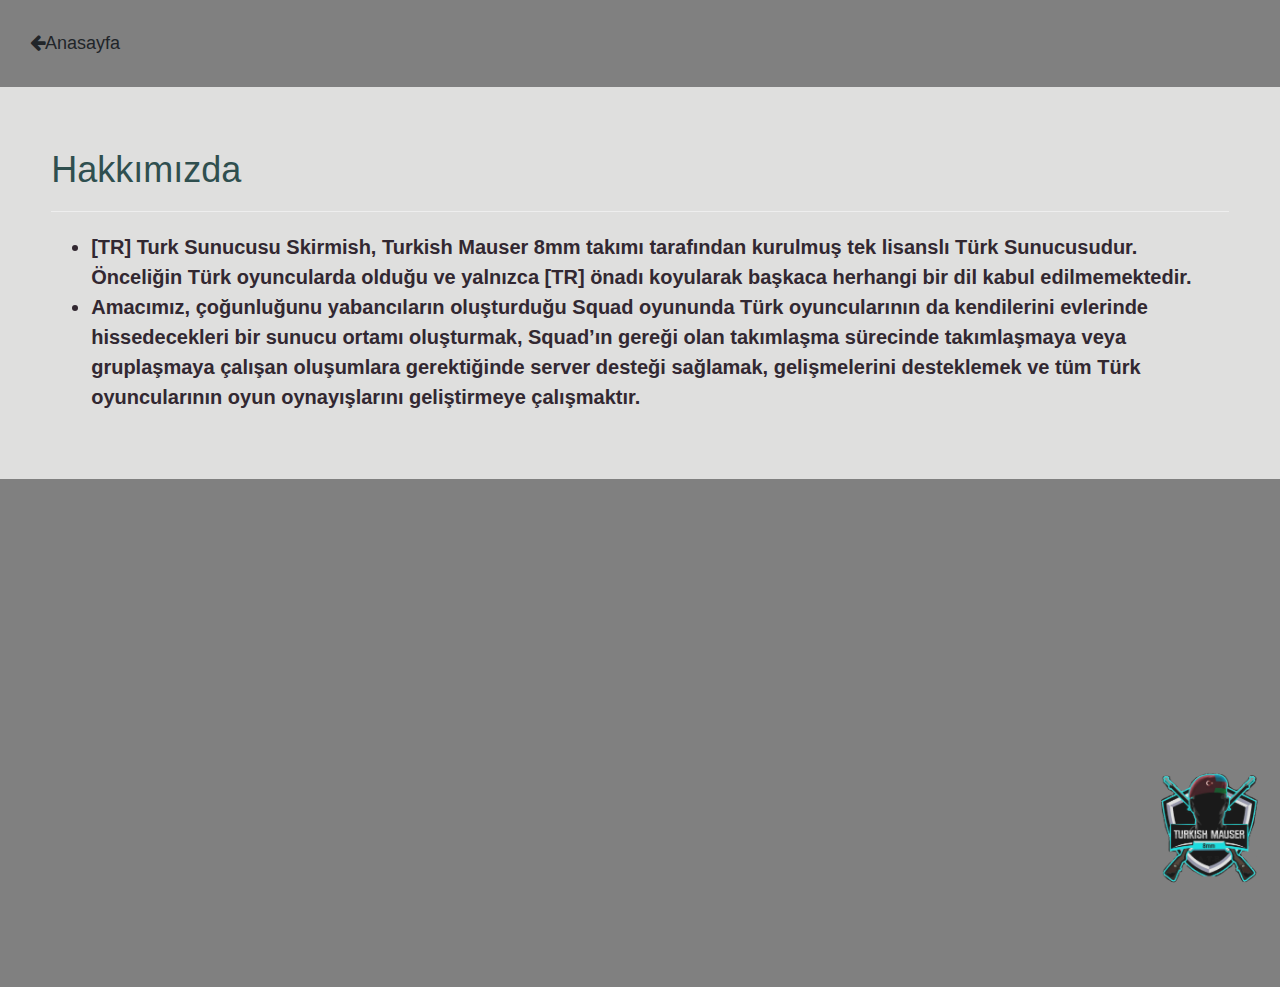
<file: turksquad/TurksquadApi/TurksquadApi/StaticFile/hakkimizda.html>
<!DOCTYPE html>
<link rel="stylesheet" href="https://stackpath.bootstrapcdn.com/bootstrap/4.4.1/css/bootstrap.min.css" integrity="sha384-Vkoo8x4CGsO3+Hhxv8T/Q5PaXtkKtu6ug5TOeNV6gBiFeWPGFN9MuhOf23Q9Ifjh" crossorigin="anonymous">
<link href="resources/mydesign2.css" rel="stylesheet" />
<link rel="stylesheet" href="https://www.w3schools.com/w3css/4/w3.css">
<link rel="stylesheet" href="https://cdnjs.cloudflare.com/ajax/libs/font-awesome/4.7.0/css/font-awesome.min.css">
<link href="resources/mydesign1.css" rel="stylesheet" />
<html>
<head>
    <meta name="viewport" content="width=device-width" />
    <title>Hakkımızda</title>
    <meta charset="utf-8"/>

</head>
<body>

    <div style="padding:30px;">
        <a href="index.html" class="w3-large"><i class="fa fa-arrow-left"></i>Anasayfa</a>
    </div>

    <div class="wrapper">
        <div class="message" style="padding:4vw">
            <h1 style="color:darkslategray">Hakkımızda</h1>
            <hr />
            <ul>
                <li>
                    [TR] Turk Sunucusu Skirmish, Turkish Mauser 8mm takımı tarafından kurulmuş tek lisanslı Türk Sunucusudur. Önceliğin
                    Türk oyuncularda olduğu ve yalnızca [TR] önadı koyularak başkaca herhangi bir dil kabul edilmemektedir. 
                </li>
                <li>
                    Amacımız, çoğunluğunu yabancıların oluşturduğu Squad oyununda Türk oyuncularının da kendilerini evlerinde hissedecekleri bir sunucu ortamı oluşturmak, Squad’ın gereği
                    olan takımlaşma sürecinde takımlaşmaya veya gruplaşmaya çalışan oluşumlara gerektiğinde server desteği sağlamak, gelişmelerini desteklemek ve tüm Türk oyuncularının
                    oyun oynayışlarını geliştirmeye çalışmaktır.
                </li>
            </ul>
        </div>
    </div>



    <img class="myimage2" src="resources/8mmlogosuyeni.png" alt="Responsive image" width="9%" height="14%" style="opacity:0.8; position:fixed; bottom:8px; right:16px;">

    <script src="https://code.jquery.com/jquery-3.4.1.slim.min.js" integrity="sha384-J6qa4849blE2+poT4WnyKhv5vZF5SrPo0iEjwBvKU7imGFAV0wwj1yYfoRSJoZ+n" crossorigin="anonymous"></script>
    <script src="https://cdn.jsdelivr.net/npm/popper.js@1.16.0/dist/umd/popper.min.js" integrity="sha384-Q6E9RHvbIyZFJoft+2mJbHaEWldlvI9IOYy5n3zV9zzTtmI3UksdQRVvoxMfooAo" crossorigin="anonymous"></script>
    <script src="https://stackpath.bootstrapcdn.com/bootstrap/4.4.1/js/bootstrap.min.js" integrity="sha384-wfSDF2E50Y2D1uUdj0O3uMBJnjuUD4Ih7YwaYd1iqfktj0Uod8GCExl3Og8ifwB6" crossorigin="anonymous"></script>
</body>
</html>
</file>
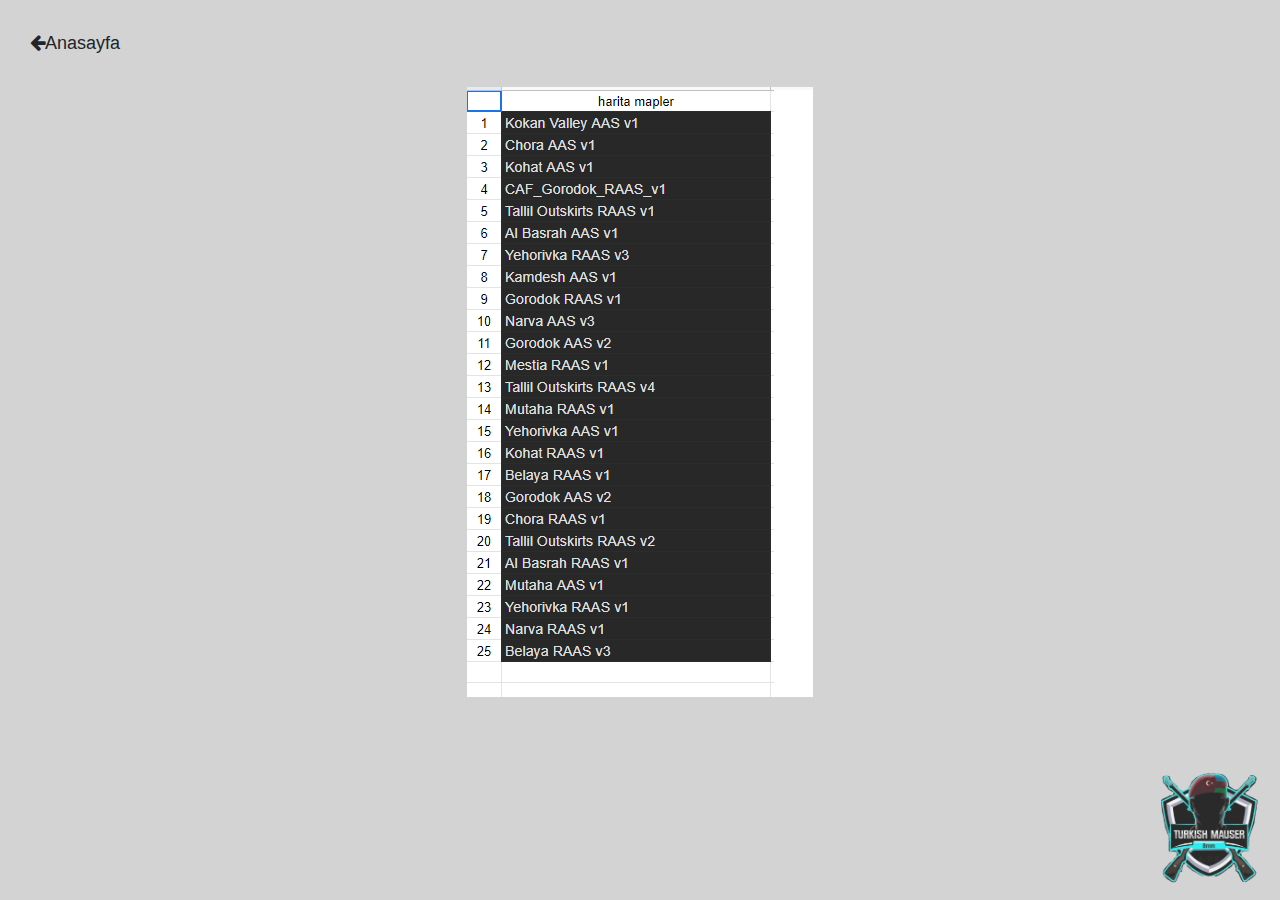
<file: turksquad/TurksquadApi/TurksquadApi/StaticFile/haritahavuzu.html>
<!DOCTYPE html>


<link rel="stylesheet" href="https://maxcdn.bootstrapcdn.com/bootstrap/4.4.1/css/bootstrap.min.css">
<link rel="stylesheet" href="https://cdnjs.cloudflare.com/ajax/libs/font-awesome/4.7.0/css/font-awesome.min.css">
<link rel="stylesheet" href="https://www.w3schools.com/w3css/4/w3.css">
<link rel="stylesheet" href="resources/mydesign1.css"  />
<html>
<head>
    <meta name="viewport" content="width=device-width" />
    <title>Harita Havuzu</title>
	<meta charset="utf-8"/>

    <style>
        body {
            background-position: center;
            background-repeat: no-repeat;
            background-attachment: fixed;
            background-size: auto;
            background-color: lightgrey;
        }
    </style>
</head>
<body>

    <div style="padding:30px;">
        <a href="index.html" class="w3-large"><i class="fa fa-arrow-left"></i>Anasayfa</a>
    </div>


    <p style="text-align:center">
        <img src="resources/haritalar.png" class="img-fluid" alt="Responsive image">
    </p>
    

    <img class="myimage2" src="resources/8mmlogosuyeni.png" alt="Responsive image" width="9%" height="14%" style="opacity:0.8; position:fixed; bottom:8px; right:16px;">

    <script src="https://ajax.googleapis.com/ajax/libs/jquery/3.4.1/jquery.min.js"></script>
    <script src="https://cdnjs.cloudflare.com/ajax/libs/popper.js/1.16.0/umd/popper.min.js"></script>
    <script src="https://maxcdn.bootstrapcdn.com/bootstrap/4.4.1/js/bootstrap.min.js"></script>
</body>
</html>
</file>
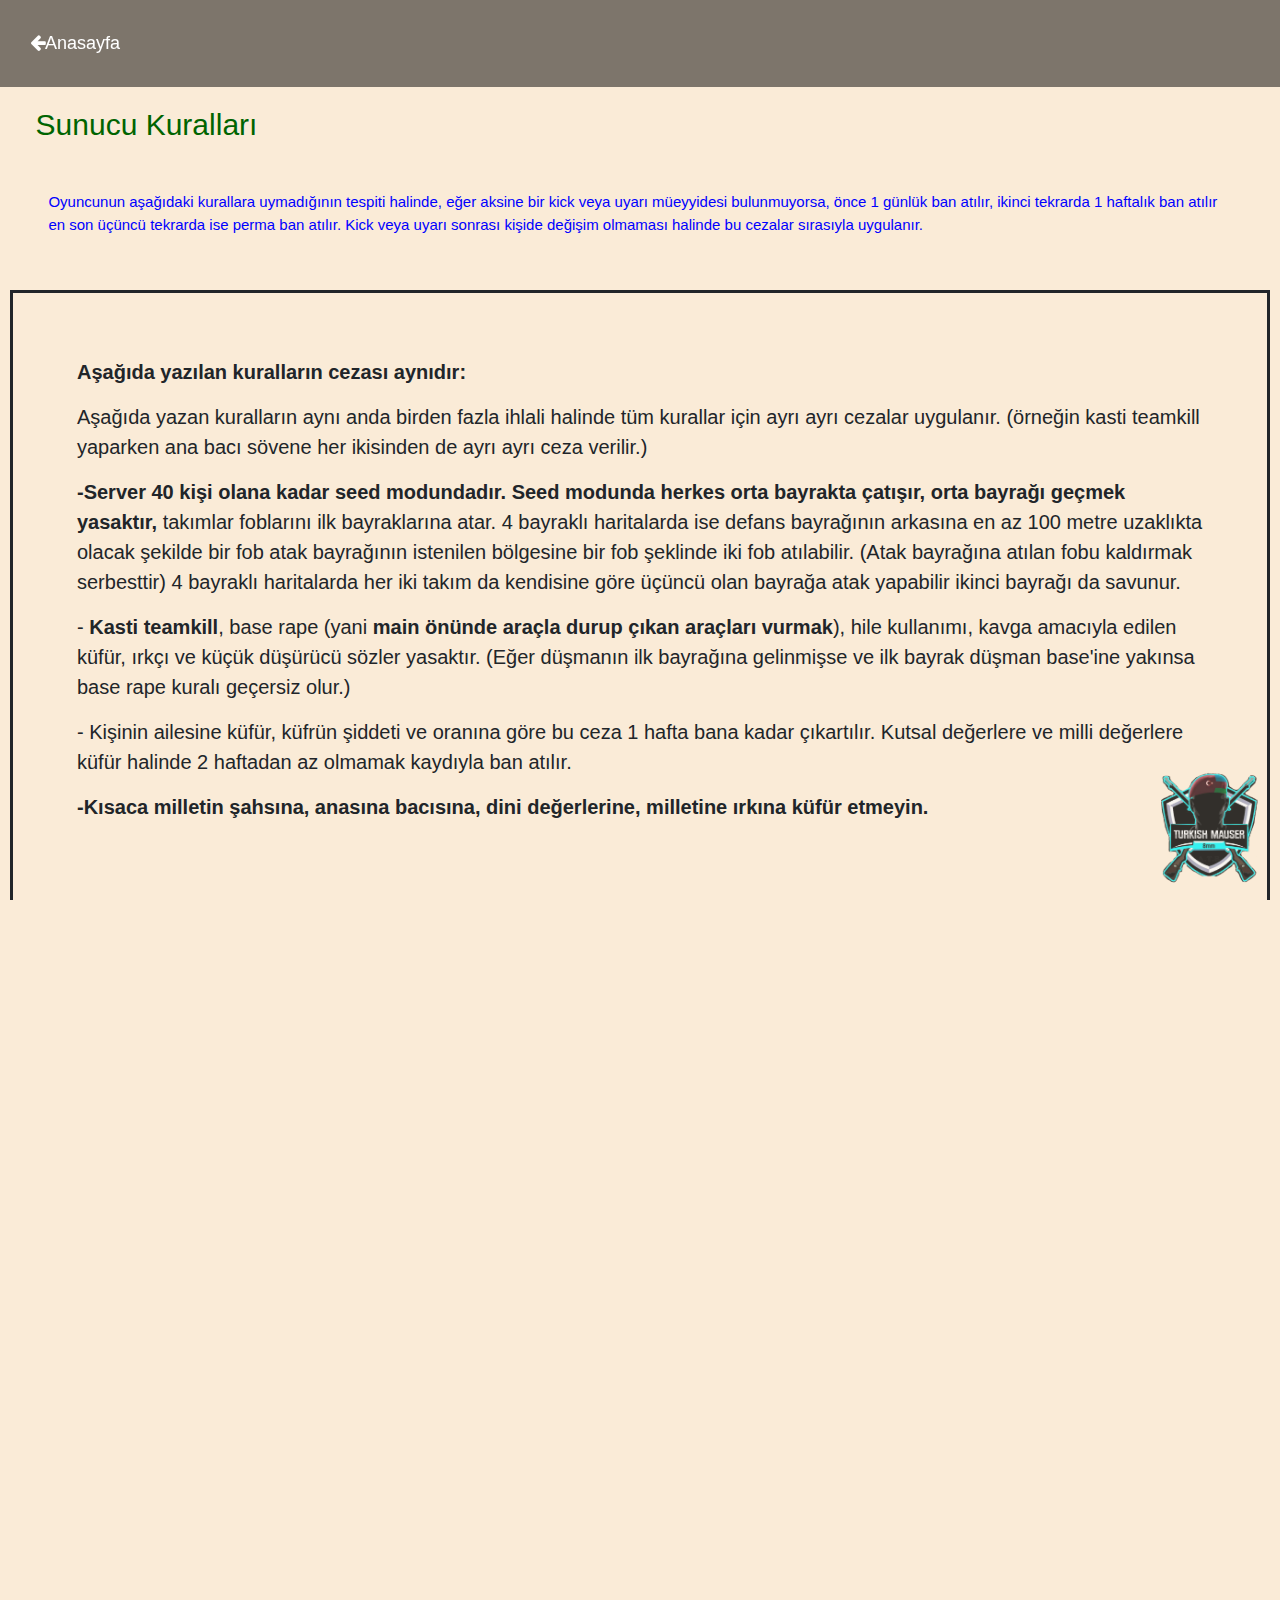
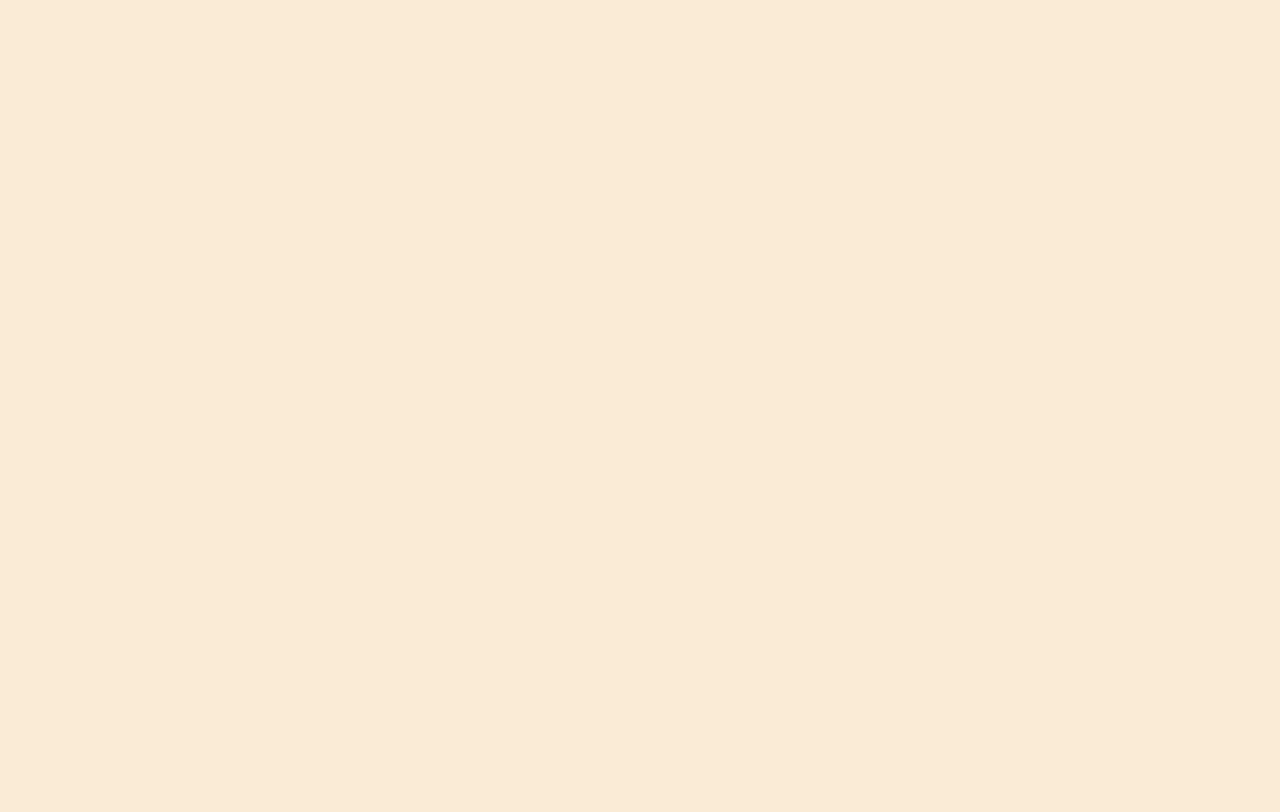
<file: turksquad/TurksquadApi/TurksquadApi/StaticFile/sunucukurallari.html>
<!DOCTYPE html>
<link rel="stylesheet" href="https://stackpath.bootstrapcdn.com/bootstrap/4.4.1/css/bootstrap.min.css"
    integrity="sha384-Vkoo8x4CGsO3+Hhxv8T/Q5PaXtkKtu6ug5TOeNV6gBiFeWPGFN9MuhOf23Q9Ifjh" crossorigin="anonymous">
<link rel="stylesheet" href="https://www.w3schools.com/w3css/4/w3.css">
<link rel="stylesheet" href="https://cdnjs.cloudflare.com/ajax/libs/font-awesome/4.7.0/css/font-awesome.min.css">
<link href="resources/svk1.css" rel="stylesheet" />
<link href="resources/mydesign1.css" rel="stylesheet" />
<html>

<head>
    <meta name="viewport" content="width=device-width" />
    <title>SunucuKuralları</title>
    <meta charset="utf-8" />

</head>

<body style="background-color:antiquewhite;">


    <div style="padding:30px;" class="mysticky">
        <a href="index.html" class="w3-large"><i class="fa fa-arrow-left"></i>Anasayfa</a>
    </div>

    <div style="padding:10px; padding-bottom:50px;">
        <h2 style="color:darkgreen; padding-left: 2vw;">Sunucu Kuralları</h2>
        <p style="color:blue; padding:3vw">
            Oyuncunun aşağıdaki kurallara uymadığının tespiti halinde, eğer aksine bir kick veya uyarı müeyyidesi
            bulunmuyorsa, önce 1 günlük ban atılır, ikinci tekrarda 1 haftalık ban atılır en son üçüncü tekrarda ise
            perma ban atılır. Kick veya uyarı sonrası kişide değişim olmaması halinde bu cezalar sırasıyla uygulanır.
            <p>
                <div style="border:solid; font-size:20px; padding:5vw">
                    <p style="font-weight:bold">
                        Aşağıda yazılan kuralların cezası aynıdır:
                    </p>


                    <p>
                        Aşağıda yazan kuralların aynı anda birden fazla ihlali halinde tüm kurallar için ayrı ayrı
                        cezalar uygulanır. (örneğin kasti teamkill yaparken ana bacı sövene her ikisinden de ayrı ayrı
                        ceza verilir.)
                    </p>
                    <p>
                        <span style="font-weight:bold">-Server 40 kişi olana kadar seed modundadır. Seed modunda herkes
                            orta bayrakta çatışır, orta bayrağı geçmek yasaktır,</span> takımlar foblarını ilk
                        bayraklarına atar. 4 bayraklı haritalarda ise defans bayrağının arkasına en az 100 metre
                        uzaklıkta olacak şekilde bir fob atak bayrağının istenilen bölgesine bir fob şeklinde iki fob
                        atılabilir. (Atak bayrağına atılan fobu kaldırmak serbesttir) 4 bayraklı haritalarda her iki
                        takım da kendisine göre üçüncü olan bayrağa atak yapabilir ikinci bayrağı da savunur.
                    </p>
                    <p>
                        -<span style="font-weight:bold"> Kasti teamkill</span>, base rape (yani <span
                            style="font-weight:bold">main önünde araçla durup çıkan araçları vurmak</span>), hile
                        kullanımı, kavga amacıyla edilen küfür, ırkçı ve küçük düşürücü sözler yasaktır. (Eğer düşmanın
                        ilk bayrağına gelinmişse ve ilk bayrak düşman base'ine yakınsa base rape kuralı geçersiz olur.)
                    </p>
                    <p>
                        - Kişinin ailesine küfür, küfrün şiddeti ve oranına göre bu ceza 1 hafta bana kadar çıkartılır.
                        Kutsal değerlere ve milli değerlere küfür halinde 2 haftadan az olmamak kaydıyla ban atılır.
                    </p>
                    <p style="font-weight:bold">
                        -Kısaca milletin şahsına, anasına bacısına, dini değerlerine, milletine ırkına küfür etmeyin.
                    </p>
                </div>

    </div>
    <div style="padding:10px; padding-bottom:50px; ">
        <div style="border:solid; font-size:20px; padding:5vw">
            <p>
                - Oyunda mevcut buglar ve oyun hatalarını kullanarak <span style="font-weight:bold">kaldırılamayacak
                    FOB’lar atmak yasaktır. SUYUN İÇİNE FOB ATMAK, HABIN ALTINDA KALACAK ŞEKİLDE FOB ATMAK
                    YASAKTIR.</span> AKSİNE DAVRANIŞ İÇERİSİNDE OLDUĞU TESPİT EDİLEN SQUAD LİDERİ ADMİNLER HİÇBİR UYARI
                YAPMADAN BANLAYABİLİRLER, SQUADINI DAĞITABİLİRLER.
            </p>
            <p>
                - <span style="font-weight:bold">Squad Liderin kendi kiti ile oynaması ve mikrofon kullanması
                    zorunludur.</span> Mikrofon kullanmayan lider kicklenir. Kickin gereği olarak takım kurması
                yasaktır. Oyunun mekanikleri hakkında bilgisi olmayan kişinin squad lider olması halinde takım <span
                    style="font-weight:bold">oyunun aksine davranış sergilemesi durumunda squadı dağıtılır.</span>
            </p>
            <p>
                -<span style="font-weight:bold">SQUAD KURUP SONRA O SQUADDAN ÇIKTIĞI TESPİT EDİLEN KİŞİ BİR GÜN
                    BANLANIR.</span> Bu hareket bir oyun trolüdür. İnsanları mağdur etmenin anlamı yok.
            </p>
            <p>
                - Squad Liderler<span style="font-weight:bold"> kişileri takımlarından kicklemekte tamamen
                    özgürdür</span>, bu husus Squad Liderin kendi yönetimsel kararıdır. <span
                    style="font-weight:bold">**ANCAK SQUAD KİTLEMEK KESİNLİKLE YASAKTIR**</span>. (Klanınız için squad
                açıyorsanız önce klan oyuncularınız için kilitli squad açabilirsiniz, ancak tüm klan oyuncularınızı
                eklediğinizde kilidinizi açmalısınız.)

            </p>
            <p>
                -<span style="font-weight:bold"> Oyunun objektifleri dışında oyunu trolleyici</span>, kendi olduğu
                tarafın amacına uygun olarak savunma veya saldırı bayrağına olmayan veya düşmanın HAB ve FOB noktasını
                kaldırmayan Squadların liderlerinin takımları dağıtılır ve kendisi kicklenir.
            </p>
        </div>
    </div>
    <div style="padding:10px; padding-bottom:50px;">
        <div style="border:solid; font-size:20px; padding:5vw">
            <p style="font-weight:bold">
                - Ateş Gücü olan araçların iki kişi olarak kullanılması zorunludur.
            </p>
            <p>
                - Ateş Gücü Olan araçlar ayrı manga açılarak kullanılır. <span style="font-weight:bold">Önce kuran alır
                    kuralı geçerlidir.</span> Bir manga sizden önce kurmuşsa artık o araçta hak iddia edemezsiniz.

            </p>
            <p>
                -<span style="font-weight:bold">BRDM ve MTLB türü kit zorunluluğu olmayan araçlar</span> squadın içinden
                kullanılır. <span style="font-weight:bold">Bu araçların da iki kişi kullanılması zorunludur.</span>
                Sadece kit zorunluluğu olmadığından squad içinden ayrıca bir <span style="font-weight:bold">squad
                    açmadan da kullanabilirsiniz. Ancak BRDM için ayrı bir squad açılması halinde öncelik onun
                    olacaktır.</span>
            </p>
            <p>
                -<span style="font-weight:bold"> Mortar kullanacak squadlar maksimum 3 kişiyle sınırlıdır.</span> 4
                kişilik mortar squadlarının squadını dağıtmak yetkisi admindedir.<span style="font-weight:bold">Birden
                    fazla mortar squadı kurulamaz.</span> Mortar Squadları, normal piyade takımlarının kullanmadıkları
                bir FOB'dan takımına destek sağlamak zorundadırlar.
            </p>

        </div>
    </div>
    <div style="padding:20px; padding-bottom:150px">
        <div style=" font-size:20px;">
            <p style="font-weight:bold; color:green">
                - Hiçbir admin tarafından kimseye keyfi ve uyarılmadan ban atılmayacak ve kickleme yapılmayacaktır. Bu
                hususta tarafınıza haksız yere ban atıldığını düşünüyosanız yöneticileri etiketleyerek genel-sohbet
                sayfasında paylaşabilirsiniz. Bunu yanısıra oyun içinde [8mm] klanından herhangi bir oyuncuya derdinizi
                anlatabilirsiniz.
            </p>
        </div>
    </div>




    <img class="myimage2" src="resources/8mmlogosuyeni.png" alt="Responsive image" width="9%" height="14%"
        style="opacity:0.8; position:fixed; bottom:8px; right:16px;">

    <script src="https://code.jquery.com/jquery-3.4.1.slim.min.js"
        integrity="sha384-J6qa4849blE2+poT4WnyKhv5vZF5SrPo0iEjwBvKU7imGFAV0wwj1yYfoRSJoZ+n"
        crossorigin="anonymous"></script>
    <script src="https://cdn.jsdelivr.net/npm/popper.js@1.16.0/dist/umd/popper.min.js"
        integrity="sha384-Q6E9RHvbIyZFJoft+2mJbHaEWldlvI9IOYy5n3zV9zzTtmI3UksdQRVvoxMfooAo"
        crossorigin="anonymous"></script>
    <script src="https://stackpath.bootstrapcdn.com/bootstrap/4.4.1/js/bootstrap.min.js"
        integrity="sha384-wfSDF2E50Y2D1uUdj0O3uMBJnjuUD4Ih7YwaYd1iqfktj0Uod8GCExl3Og8ifwB6"
        crossorigin="anonymous"></script>
</body>

</html>
</file>
<file: turksquad/TurksquadApi/TurksquadApi/StaticFile/resources/mydesign2.css>
﻿html, body {
    margin: 0;
    height: 100%;
}

body {
    /*backgroundimage*/
    background-position: center;
    background-repeat: no-repeat;
    background-attachment: fixed;
    background-size: auto;
    background-color: grey;
}

div, body {
    margin: 0;
    padding: 0;
}

.wrapper {
    height: 100%;
    width: 100%;
}

.message {
    -webkit-box-sizing: border-box;
    -moz-box-sizing: border-box;
    box-sizing: border-box;
    /*width: 100%;
    height: 45%;*/
    bottom: 0;
    display: block;
    /*position: absolute;*/
    background-color: #dfdfde;
    color: #322831;
    font-weight: bold;
    padding: 0.5em;
    font-size:20px;
}
</file>
<file: turksquad/TurksquadApi/TurksquadApi/StaticFile/resources/mydesign1.css>
﻿body {
    /*background-image: url('x1.jpg')
    background-repeat: no-repeat;
    background-attachment: fixed;
    background-size: cover;*/
    max-width: 100%;
}

.white{
    color:white;
}
.red{
    color:red;
}

/*html, body {
    width: 100%;
    margin: 0px;
    padding: 0px;
    overflow-x: hidden;
}*/

.myhover {
    border-radius: 20%;
}
.myhover:hover {
    transition: 0.5s;
    background-color:black;

}

.sizing{
    max-width: 20vw;
    max-height: 15vh;
    min-width: 120px;
    min-height: 80px;
    width: 15vw;
    height: 10vh;
    margin-left:1.5vw;
    margin-right: 1.5vw;
}
.headersizing{
    font-size: 5vh;
    text-shadow:0 0 10px rgb(172, 15, 15);
}

hr.new5 {
    border: 4px solid black;
    border-radius: 3px;
}

html, body {
    margin: 0;
    padding: 0px;
    height: 100%;
    width: 100%;
    overflow-x: hidden;
}

.myimage2 {
    max-width: 20%;
    min-width: 80px;
    height: auto;
}

/* arkaplan videosu*/
#myVideo {
   /* position: fixed;
    left:0;
    top: 0;
    min-width: 100%;
    min-height: 100%; */
    position: fixed;
    right: 0;
    bottom: 0;
    min-width: 100%;
    min-height: 100%;
    transform: translateX(calc((100% - 100vw) / 2));
}

.content {
    position: fixed;
    overflow: auto;
}

.burgericon{
  width: 25px;
  height: 2px;
  background-color: white;
  margin: 6px;
}

/* NAVVVVV 1111111111111111*/

/*#mySidenav a {
    position: absolute;
    left: -80px;
    transition: 0.3s;
    padding: 15px;
    width: 130px;
    text-decoration: none;
    font-size: 20px;
    color: white;
    border-radius: 0 5px 5px 0;
}

    #mySidenav a:hover {
        left: 0;
    }

#about {
    top: 60px;
    background-color: #4CAF50;
}

#blog {
    top: 80px;
    background-color: #2196F3;
}

#projects {
    top: 120px;
    background-color: #f44336;
}

#contact1 {
    top: 100px;
    background-color: #555
}
#contact2 {
    top: 200px;
    background-color: #555
}*/








/* NAVVVVVVV 22222222222 */


.sidenav {
    height: 100%;
    width: 0;
    position: fixed;
    z-index: 1;
    top: 0;
    left: 0;
    background-color: #111;
    overflow-x: hidden;
    transition: 0.5s;
    padding-top: 60px;
}

    .sidenav a {
        padding: 8px 8px 8px 32px;
        text-decoration: none;
        font-size: 25px;
        color: #f1f1f1;
        display: block;
        transition: 0.3s;
    }

        .sidenav a:hover {
            color: #f1f1f1;
        }

    .sidenav .closebtn {
        position: absolute;
        top: 0;
        right: 25px;
        font-size: 36px;
        margin-left: 50px;
    }

@media screen and (max-height: 450px) {
    .sidenav {
        padding-top: 15px;
    }

        .sidenav a {
            font-size: 18px;
        }
}
</file>
<file: turksquad/TurksquadApi/TurksquadApi/StaticFile/resources/svk1.css>
﻿html, body {
    margin: 0;
    padding: 0px;
    height: 100%;
    width: 100%;
    overflow-x: hidden;
}

.mysticky{
    position: -webkit-sticky;
  position: sticky;
  top: 0;
  background-color:rgb(0,0,0,0.5);
  color:white;
}
</file>
